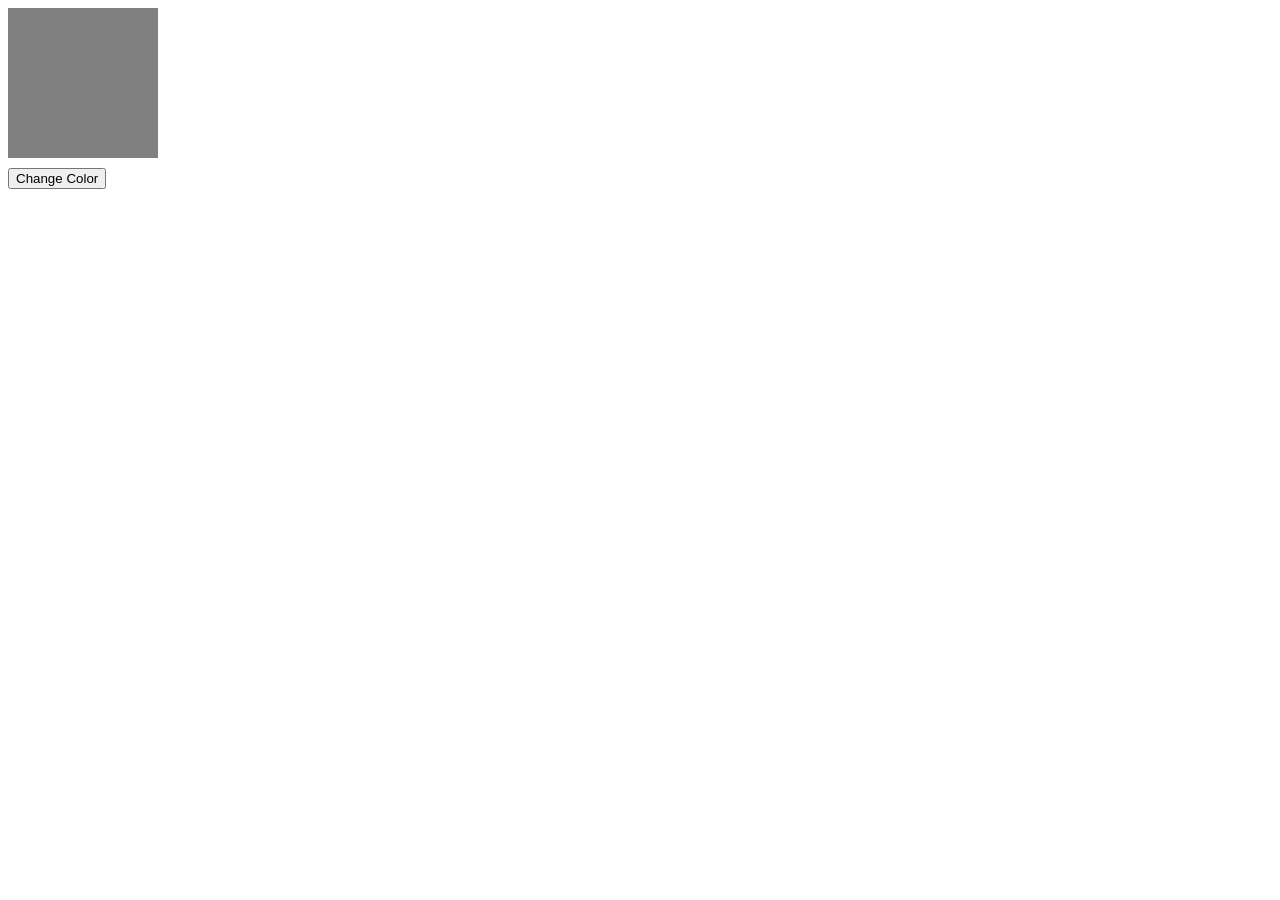
<file: customevent/index.html>
<!DOCTYPE html>
<html lang="en">

<head>
    <meta charset="UTF-8">
    <meta name="viewport" content="width=device-width, initial-scale=1.0    ">
    <title>Sample Page</title>
    <link rel="stylesheet" href="styles.css">
</head>

<body>
    <div id="box"></div>
    <button id="changeBtn">Change Color</button>

    <script>
        const box = document.getElementById("box");
        const btn = document.getElementById("changeBtn");

        const customevent = new CustomEvent('colorChange', {
            detail: {color: "blue", text: "hey!!!!!!!!"}
        })
        box.addEventListener('colorChange' , (e)=>{
            box.style.backgroundColor = e.detail.color
            const p = document.createElement('p')
            p.innerText = e.detail.text
            box.appendChild(p)
        })
        btn.addEventListener('click', ()=>{
            box.dispatchEvent(customevent)
        })

    </script>
</body>

</html>
</file>
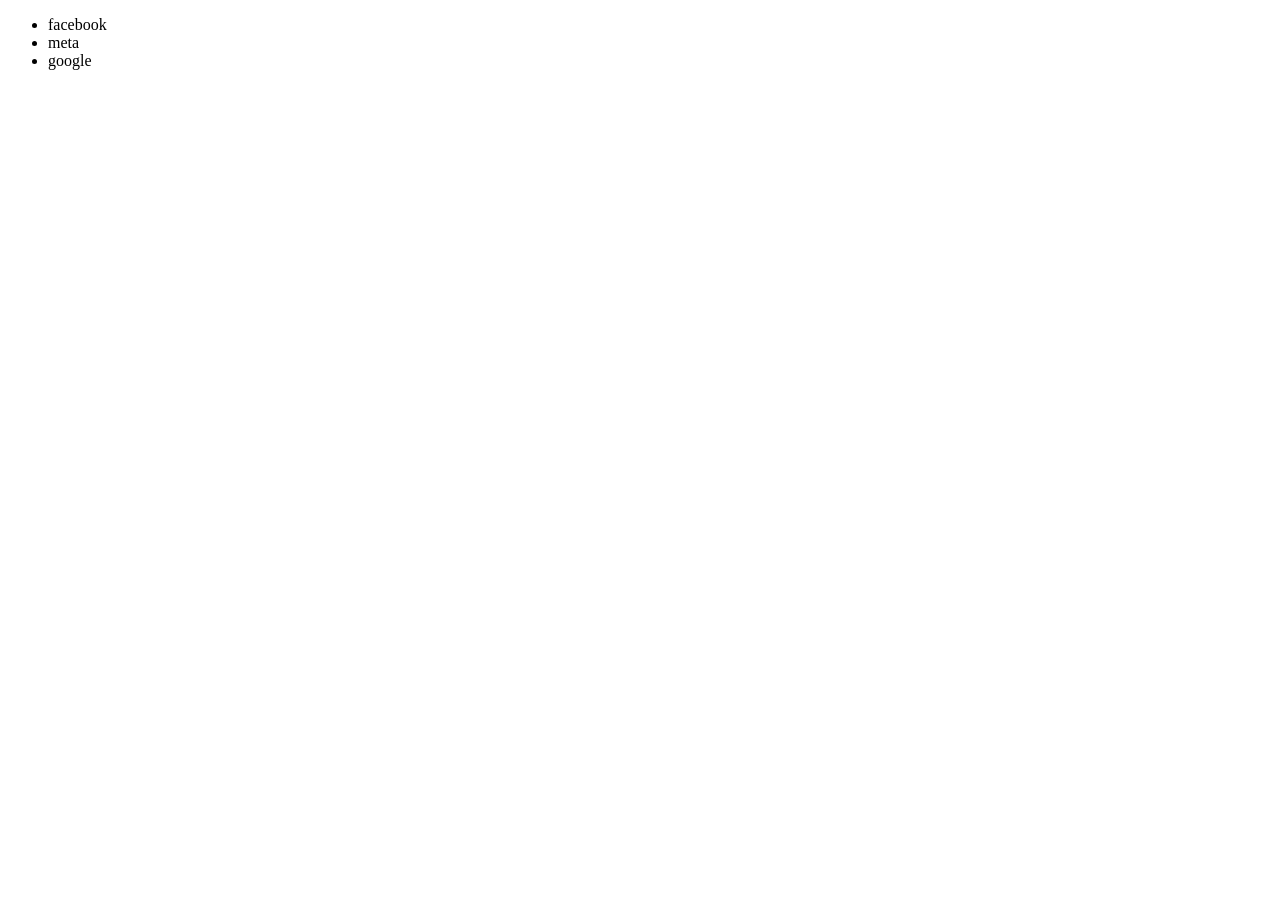
<file: delegation/index.html>
<!DOCTYPE html>
<html lang="en">
    <head>
        <meta charset="UTF-8" />
        <meta name="viewport" content="width=device-width, initial-scale=1.0" />
        <title>Sample Page</title>
        <style>
            
        </style>

    </head>
    <body>
        <ul id="form">
            <li id="facebook">facebook</li>
            <li id="meta">meta</li>
            <li id="google">google</li>
        </ul>
        
    </body>
    <script src="./delegationevent.js"></script>
</html>
</file>
<file: customevent/styles.css>
#box {
  width: 150px;
  height: 150px;
  background-color: gray;
  margin-bottom: 10px;
}
</file>
